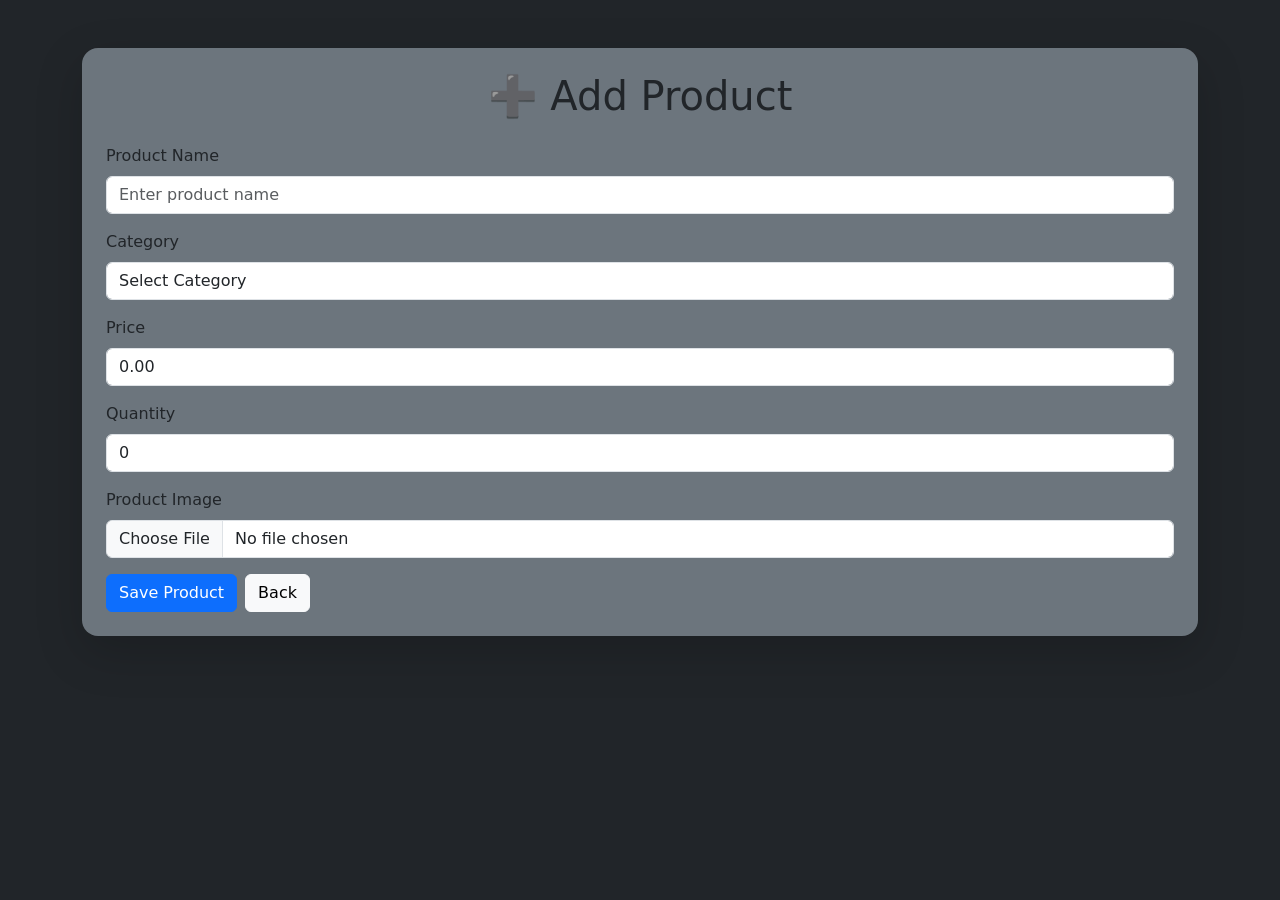
<file: templates/add.html>
<!DOCTYPE html>
<html lang="en">

<head>

    <meta charset="UTF-8">

    <meta name="viewport" content="width=device-width, initial-scale=1.0">

    <title>Add Product</title>

    <!-- Bootstrap -->
    <link
        href="https://cdn.jsdelivr.net/npm/bootstrap@5.3.3/dist/css/bootstrap.min.css"
        rel="stylesheet"
    >

</head>

<body class="bg-dark text-light">

<div class="container mt-5">

    <div class="card bg-secondary p-4 shadow-lg rounded-4 border-0">

        <h1 class="text-center mb-4">
            ➕ Add Product
        </h1>

        <form method="POST" enctype="multipart/form-data">

            <!-- PRODUCT NAME -->
            <div class="mb-3">

                <label
                    for="product_name"
                    class="form-label"
                >
                    Product Name
                </label>

                
                <input
                    id="product_name"
                    type="text"
                    name="product_name"
                    class="form-control"
                    placeholder="Enter product name"
                    maxlength="100"
                    required
                >

            </div>

            <!-- CATEGORY -->
            <div class="mb-3">
                <label class="form-label" for="category">
                    Category
                </label>

                <select
                    id="category"
                    name="category"
                    class="form-control"
                    required
                >
                    <option value="">
                        Select Category
                    </option>
                    <option>Electronics</option>
                    <option>Food</option>
                    <option>Clothing</option>
                    <option>Office Supplies</option>
                </select>
            </div>

            <!-- PRICE -->
            <div class="mb-3">

                <label
                    for="price"
                    class="form-label"
                >
                    Price
                </label>

                <input
                    id="price"
                    type="number"
                    name="price"
                    class="form-control"
                    placeholder="Enter price"
                    min="0"
                    step="0.01"
                    value="0.00"
                    required
                >

            </div>

            <!-- QUANTITY -->
            <div class="mb-3">

                <label
                    for="quantity"
                    class="form-label"
    >
                    Quantity
                </label>

                <input
                    id="quantity"
                    type="number"
                    name="quantity"
                    class="form-control"
                    placeholder="Enter quantity"
                    min="0"
                    value="0"
                    required
                >

            </div>


            <!-- IMAGE -->
            <div class="mb-3">

                <label
                    for="image"
                    class="form-label"
                >
                    Product Image
                </label>

                <input
                    id="image"
                    type="file"
                    name="image"
                    class="form-control"
                    accept="image/*"
                >

            </div>

            <!-- BUTTONS -->
            <div class="d-flex gap-2">

                <button
                    type="submit"
                    class="btn btn-primary"
                >
                    Save Product
                </button>

                <a
                    href="/"
                    class="btn btn-light"
                >
                    Back
                </a>

            </div>

        </form>

    </div>

</div>

</body>

</html>
</file>
